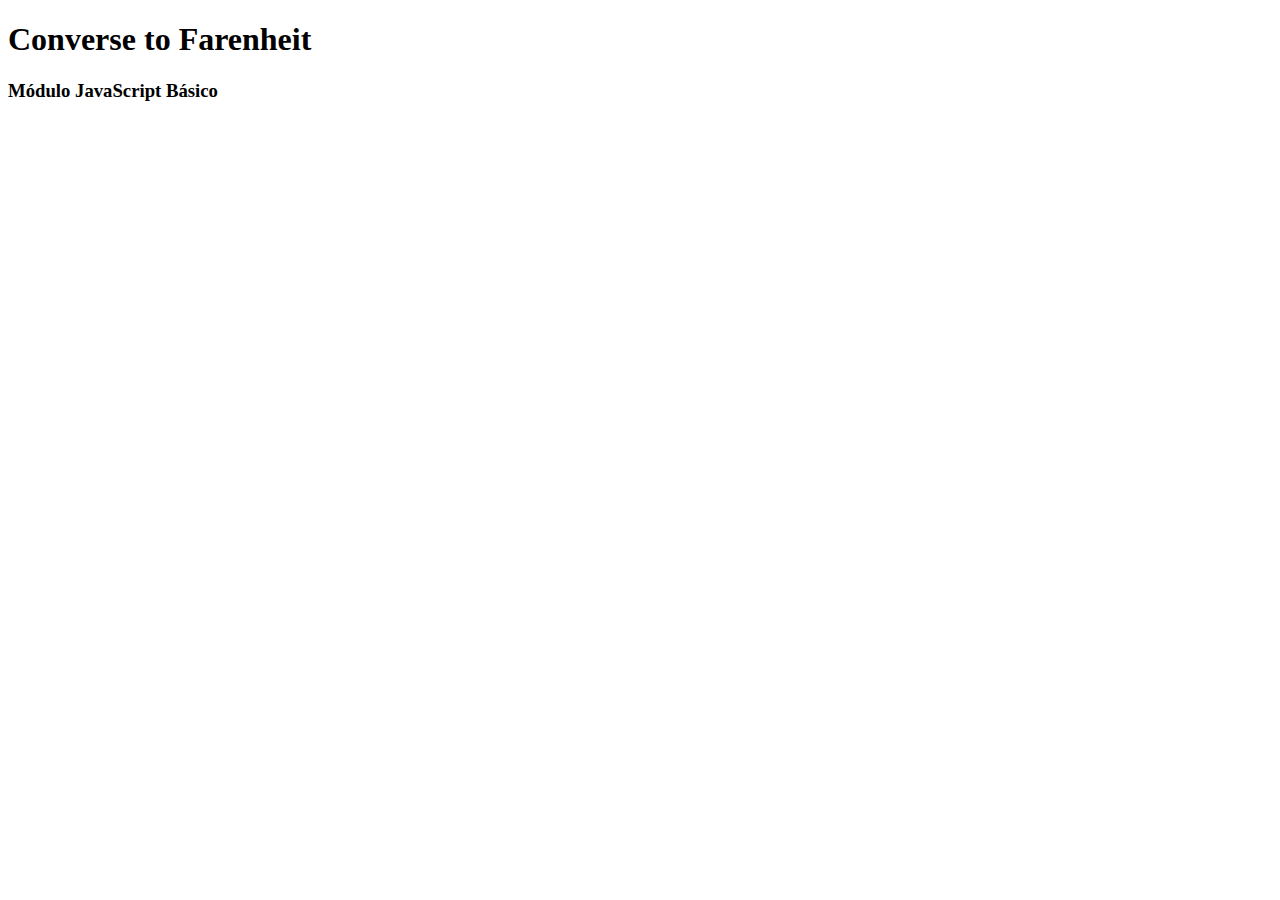
<file: ConverseToFarenheit-JS/index.html>
<!DOCTYPE html>
<html lang="en">
<head>
    <meta charset="UTF-8">
    <meta http-equiv="X-UA-Compatible" content="IE=edge">
    <meta name="viewport" content="width=device-width, initial-scale=1.0">
    <title>Hiring Coders VTEX</title>
</head>
<body>
    <h1>Converse to Farenheit</h1>
    <h3>Módulo JavaScript Básico</h3>
    <script src="script.js"></script>
</body>
</html>
</file>
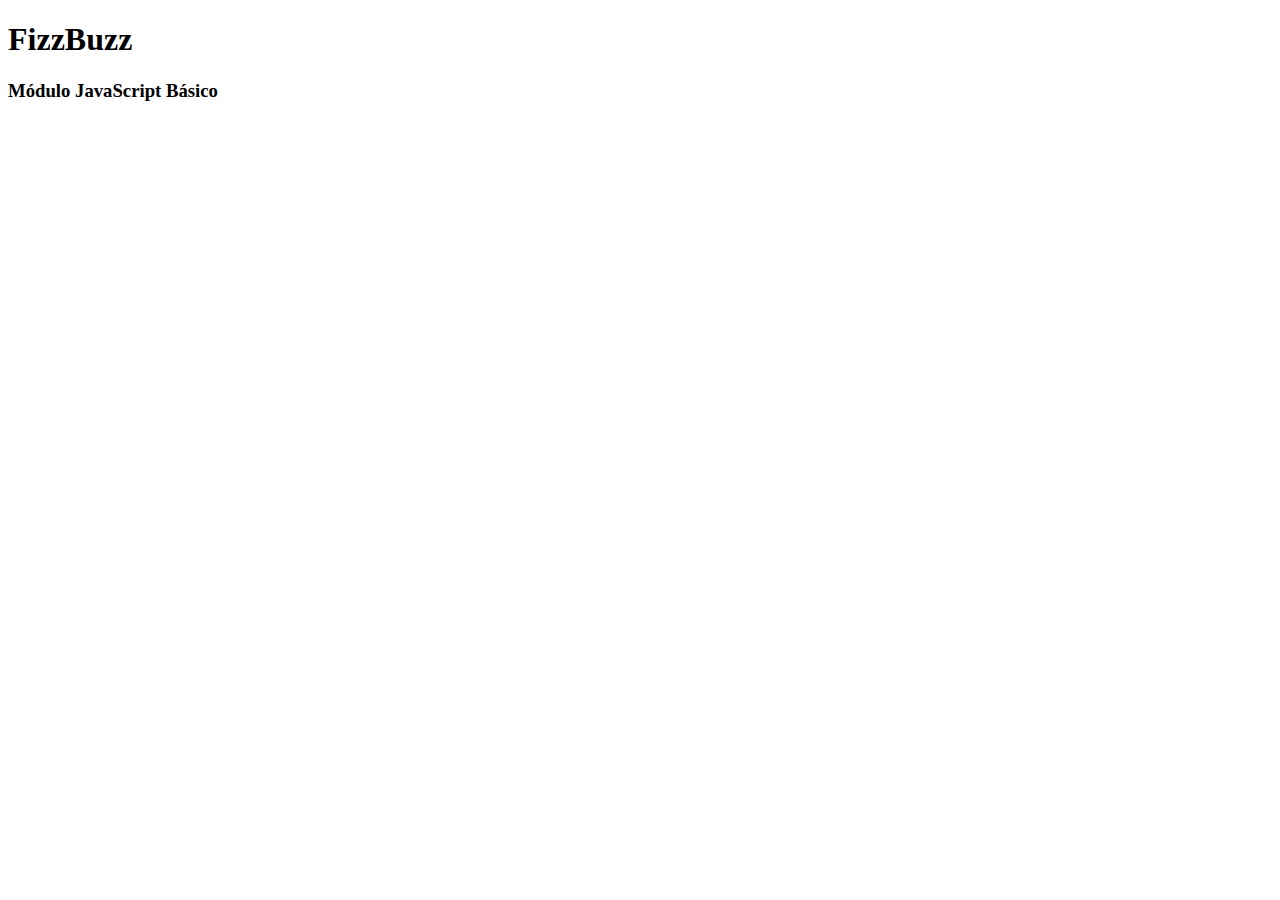
<file: FizzBuzz-JS/index.html>
<!DOCTYPE html>
<html lang="en">
<head>
    <meta charset="UTF-8">
    <meta http-equiv="X-UA-Compatible" content="IE=edge">
    <meta name="viewport" content="width=device-width, initial-scale=1.0">
    <title>Hiring Coders VTEX</title>
</head>
<body>
    <h1>FizzBuzz</h1>
    <h3>Módulo JavaScript Básico</h3>
    <script src="script.js"></script>
</body>
</html>
</file>
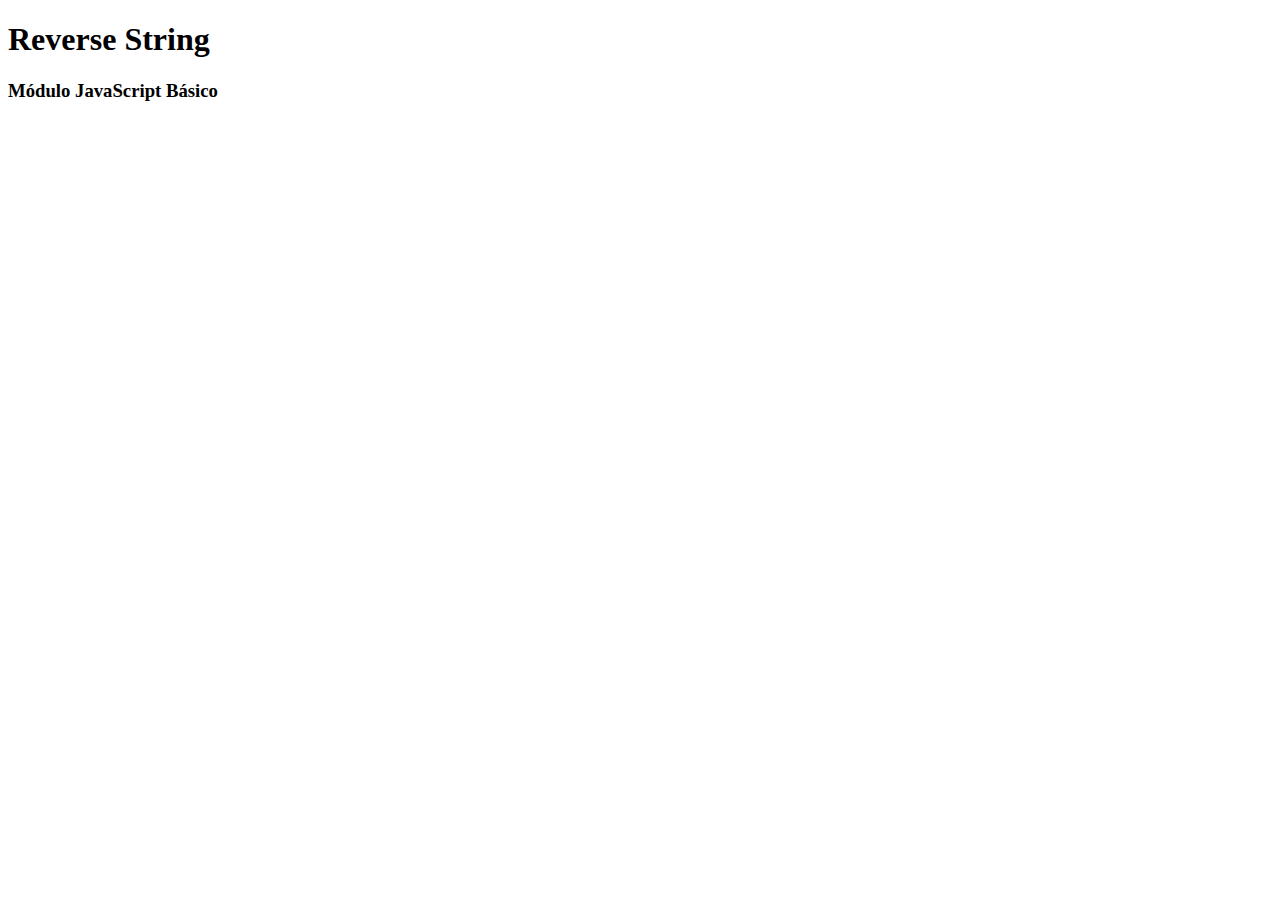
<file: ReverseString-JS/index.html>
<!DOCTYPE html>
<html lang="en">
<head>
    <meta charset="UTF-8">
    <meta http-equiv="X-UA-Compatible" content="IE=edge">
    <meta name="viewport" content="width=device-width, initial-scale=1.0">
    <title>Hiring Coders VTEX</title>
</head>
<body>
    <h1>Reverse String</h1>
    <h3>Módulo JavaScript Básico</h3>
    <script src="script.js"></script>
</body>
</html>
</file>
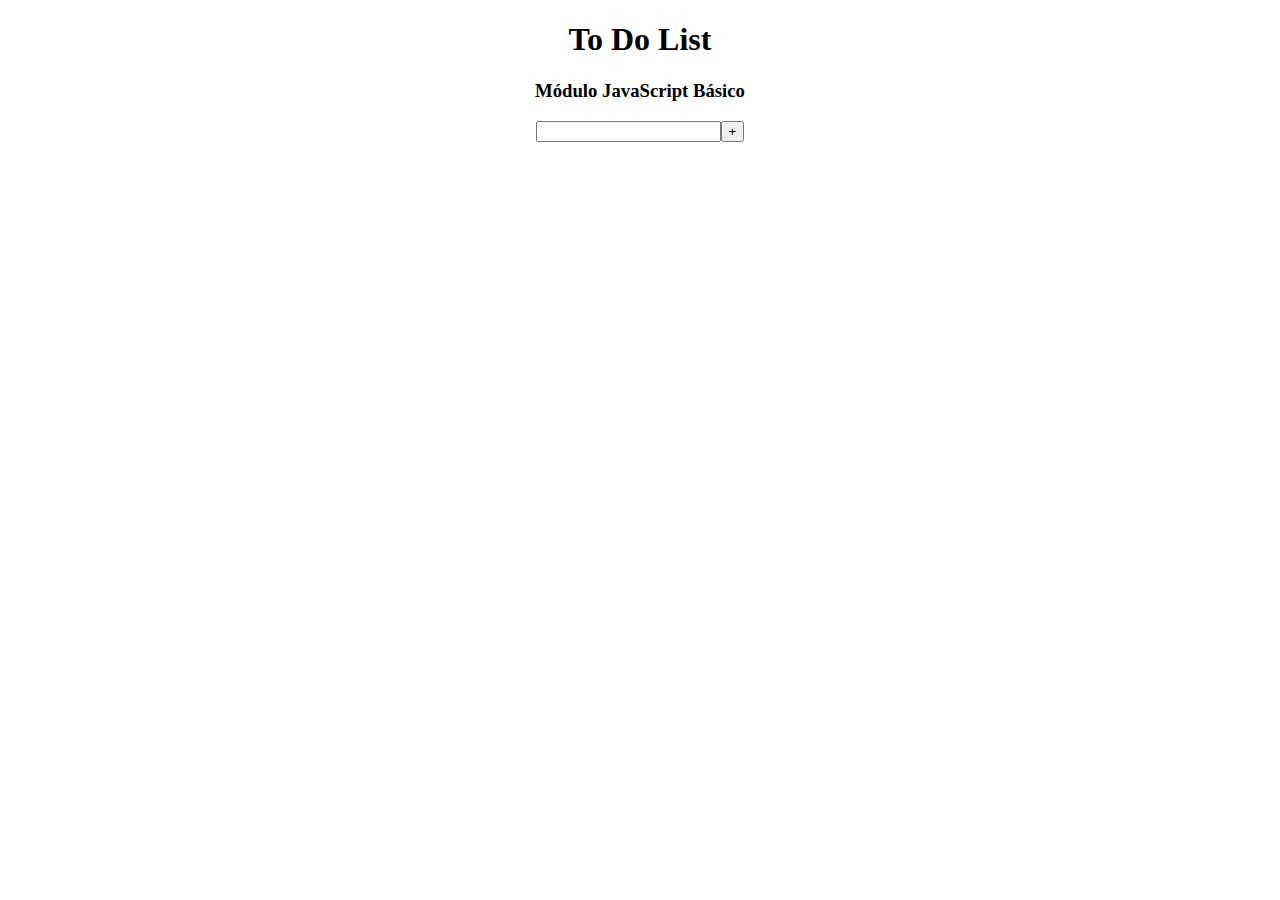
<file: ToDoList-JS/index.html>
<!DOCTYPE html>
<html lang="en">
<head>
    <meta charset="UTF-8">
    <meta http-equiv="X-UA-Compatible" content="IE=edge">
    <meta name="viewport" content="width=device-width, initial-scale=1.0">
    <link rel="stylesheet" href="style.css">
    <title>Hiring Coders VTEX</title>
</head>
<body>
    <h1>To Do List</h1>
    <h3>Módulo JavaScript Básico</h3>
    <form action="" class="containerForm">
        <input type="text" id="itemInput">
        <button type="submit" id="add">+</button>
    </form>
    <div id="list"></div>
    <script src="script.js"></script>
</body>
</html>
</file>
<file: ToDoList-JS/style.css>
body{
    
}

h1, h3 {
   text-align: center; 
}

.containerForm {
    display: flex;
    justify-content: center;
}

#list {
    margin-top: 20px;
    margin-left: 620px;
}
</file>
